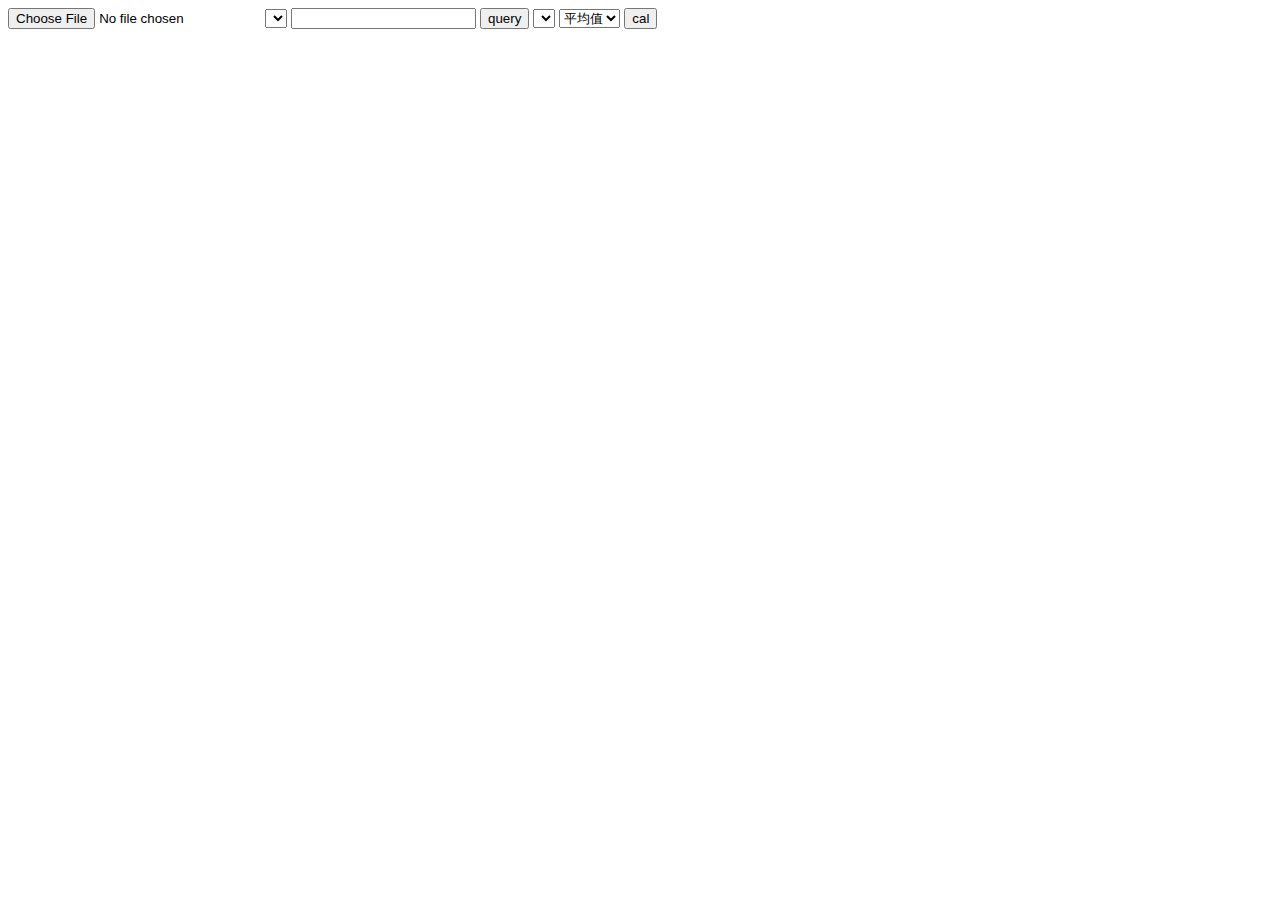
<file: index.html>
<!DOCTYPE html>
<html>
<head>
    <meta charset="UTF-8">
    <meta name="viewport" content="width=device-width, initial-scale=1.0">
    <meta http-equiv="X-UA-Compatible" content="ie=edge">
    <title>Document</title>
    <script src="https://code.jquery.com/jquery-3.3.1.slim.min.js" integrity="sha256-3edrmyuQ0w65f8gfBsqowzjJe2iM6n0nKciPUp8y+7E=" crossorigin="anonymous"></script>
    <script src="index.js"></script>
    <link rel="stylesheet" href="index.css">
</head>
<body>
    <input type="file" name="file" id="file" onchange="load_file()">
    <select name="select" id="select"></select>
    <input type="text" id="key_word">
    <input type="button" id="query" value="query">
    <select name="select2" id="select2"></select>
    <select name="function" id="function">
        <option value="mid">平均值</option>
        <option value="mid">中位數</option>
    </select>
    <input type="button" id="cal" value="cal">
    <table>
        <thead id="heading"></thead>
        <tbody id="data"></tbody>
    </table>
    
    
</body>
</html>
</file>
<file: index.css>
table{
    border-style: solid;
    border: 1px;
}
#store{
    position: absolute;
    left: 100px;    
}
</file>
